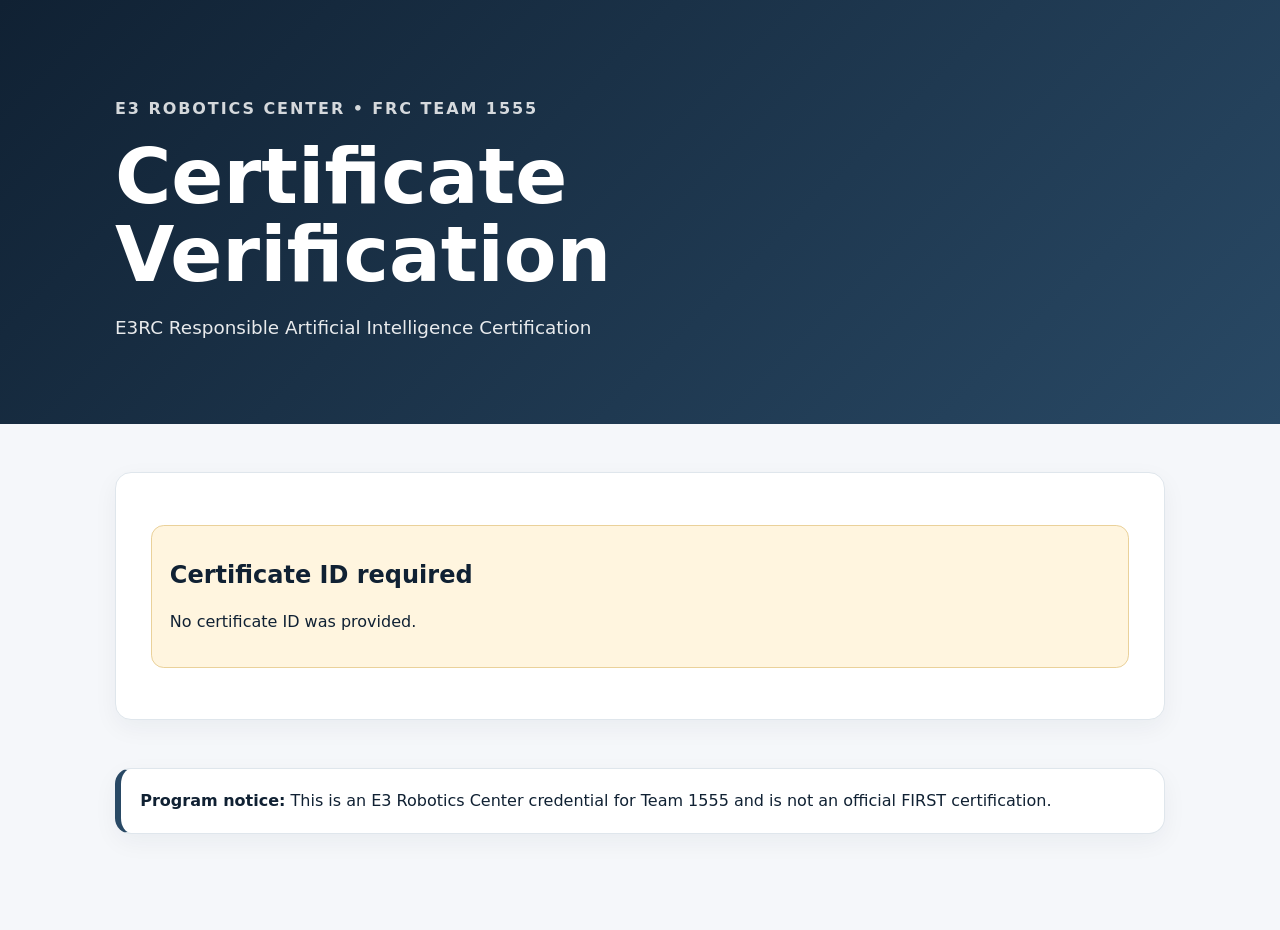
<file: verify.html>
<!doctype html>
<html lang="en">
<head>
  <meta charset="utf-8" />
  <meta name="viewport" content="width=device-width, initial-scale=1" />
  <title>Verify E3RC Responsible AI Certificate</title>
  <link rel="stylesheet" href="styles.css" />
  <link rel="stylesheet" href="certificate.css" />
</head>
<body>
  <header class="hero">
    <div class="wrap">
      <p class="eyebrow">E3 Robotics Center • FRC Team 1555</p>
      <h1>Certificate Verification</h1>
      <p class="lede">E3RC Responsible Artificial Intelligence Certification</p>
    </div>
  </header>
  <main class="wrap">
    <section class="lesson-panel">
      <div id="verifyResult">
        <h2>Checking certificate…</h2>
        <p class="muted">Certificate records are verified against the E3RC credential service when it is configured.</p>
      </div>
    </section>
    <section class="notice">
      <strong>Program notice:</strong> This is an E3 Robotics Center credential for Team 1555 and is not an official FIRST certification.
    </section>
  </main>
  <script>window.E3RC_CONFIG = { apiBase: 'https://e3rc-responsible-ai-certificates.bsoper.workers.dev' };</script>
  <script src="verify.js"></script>
</body>
</html>
</file>
<file: styles.css>
* { box-sizing: border-box; }
:root {
  font-family: Inter, ui-sans-serif, system-ui, -apple-system, BlinkMacSystemFont, "Segoe UI", sans-serif;
  color: #102133;
  background: #f5f7fa;
}
html { scroll-behavior: smooth; }
body { margin: 0; line-height: 1.6; }
a { color: inherit; }
.wrap { width: min(1050px, calc(100% - 2rem)); margin: 0 auto; }
.hero { padding: 5rem 0 4rem; background: linear-gradient(135deg, #102133, #294965); color: white; }
.eyebrow { text-transform: uppercase; letter-spacing: .12em; font-weight: 700; opacity: .82; }
.eyebrow.dark { color: #294965; margin: 0 0 .3rem; }
h1 { max-width: 820px; font-size: clamp(2.3rem, 6vw, 4.8rem); line-height: 1.02; margin: .4rem 0 1rem; }
h2 { line-height: 1.15; }
.lede { font-size: 1.15rem; max-width: 760px; opacity: .9; }
.actions, .lesson-toolbar { display: flex; gap: 1rem; align-items: center; flex-wrap: wrap; margin-top: 2rem; }
button, .actions a { border: 0; border-radius: .8rem; padding: .9rem 1.15rem; font: inherit; font-weight: 700; cursor: pointer; text-decoration: none; }
button { background: #102133; color: white; }
button:hover { opacity: .9; }
button:disabled { opacity: .45; cursor: not-allowed; }
.hero button { background: white; color: #102133; }
.actions a { border: 1px solid rgba(255,255,255,.35); }
.secondary { background: #e9eef3; color: #102133; }
main { padding: 3rem 0; }
section { margin-bottom: 3rem; }
.grid { display: grid; grid-template-columns: repeat(auto-fit, minmax(180px, 1fr)); gap: 1rem; }
.card, .modules li, .notice, .progress-panel, .lesson-panel, .question-card, .resume-panel { background: white; border: 1px solid #dfe6ec; border-radius: 1rem; padding: 1.2rem; box-shadow: 0 8px 25px rgba(16,33,51,.05); }
.card h3 { margin-top: 0; }
.modules { list-style: none; padding: 0; display: grid; gap: .8rem; }
.modules li { display: flex; justify-content: space-between; align-items: center; gap: 1rem; }
.modules li.complete { border-left: .45rem solid #294965; }
.module-meta, .muted { font-size: .92rem; opacity: .7; }
.small { font-size: .84rem; }
.module-button { min-width: 92px; }
.notice { border-left: .4rem solid #294965; }
.footer { padding-bottom: 3rem; opacity: .65; }
.progress-panel { display: grid; gap: 1rem; }
.progress-panel h2 { margin: 0; }
.progress-track { width: 100%; height: 14px; overflow: hidden; background: #e5ebf0; border-radius: 999px; }
.progress-bar { height: 100%; width: 0; background: #294965; transition: width .25s ease; }
.resume-panel { display: grid; gap: 1.2rem; }
.resume-panel h2 { margin: 0; }
.resume-code-row { display: flex; gap: .8rem; align-items: center; flex-wrap: wrap; padding: 1rem; border-radius: .8rem; background: #f4f7f9; }
.resume-code-row code { font-size: 1.05rem; font-weight: 800; letter-spacing: .08em; background: white; padding: .5rem .7rem; border-radius: .5rem; border: 1px solid #dfe6ec; }
.resume-actions { display: grid; grid-template-columns: minmax(190px, .65fr) minmax(280px, 1.35fr); gap: 1rem; align-items: end; }
.resume-form { display: grid; gap: .45rem; }
.resume-input-row { display: flex; gap: .5rem; }
.resume-input-row input { min-width: 0; flex: 1; border: 1px solid #cbd6df; border-radius: .7rem; padding: .8rem .9rem; font: inherit; text-transform: uppercase; letter-spacing: .04em; }
.success-text { color: #176936; font-size: .92rem; }
.warning-text { color: #8a5a00; font-size: .92rem; }
.lesson-panel { padding: clamp(1.25rem, 4vw, 2.2rem); }
.lesson-toolbar { justify-content: space-between; margin-top: 0; border-bottom: 1px solid #e5ebf0; padding-bottom: 1rem; }
.lesson-content { max-width: 780px; margin: 0 auto; }
.lesson-content h1 { color: #102133; font-size: clamp(2rem, 5vw, 3.2rem); margin-top: 2rem; }
.lesson-content h2 { margin-top: 2rem; }
.lesson-content blockquote { margin: 1.5rem 0; padding: .8rem 1rem; border-left: .35rem solid #294965; background: #f4f7f9; }
.lesson-content code { background: #eef2f5; padding: .12rem .3rem; border-radius: .25rem; }
.knowledge-check { max-width: 820px; margin: 3rem auto 0; border-top: 2px solid #dfe6ec; padding-top: 2rem; }
.question-card { margin: 1rem 0; box-shadow: none; }
.question-card legend { font-weight: 750; padding: 0 .25rem; }
.choice { display: flex; gap: .65rem; align-items: flex-start; padding: .65rem .2rem; cursor: pointer; }
.choice input { margin-top: .35rem; }
.quiz-result { margin-top: 1rem; }
.success, .warning { border-radius: .8rem; padding: 1rem 1.1rem; margin: 1rem 0; }
.success { background: #e8f5ed; border: 1px solid #b7dcc5; }
.warning { background: #fff5df; border: 1px solid #ead19a; }
.hidden { display: none !important; }
@media (max-width: 720px) {
  .resume-actions { grid-template-columns: 1fr; }
  .resume-input-row { flex-direction: column; }
}
@media (max-width: 640px) {
  .hero { padding: 3rem 0; }
  .modules li { align-items: stretch; flex-direction: column; }
  .module-button { width: 100%; }
}
</file>
<file: certificate.css>
.certificate-form { display:flex; gap:.8rem; align-items:end; flex-wrap:wrap; margin:1rem 0 1.5rem; }
.certificate-form label { width:100%; }
.certificate-form input { min-width:min(100%, 360px); padding:.85rem 1rem; border:1px solid #bcc8d3; border-radius:.7rem; font:inherit; }
.certificate-actions { display:flex; gap:.7rem; flex-wrap:wrap; margin-top:1rem; }
.certificate-sheet { background:#fff; border:4px solid #102133; padding:2.2rem; margin:1.5rem 0; text-align:center; box-shadow:0 12px 35px rgba(16,33,51,.12); }
.certificate-kicker { font-weight:800; letter-spacing:.11em; text-transform:uppercase; font-size:.85rem; }
.certificate-sheet h2 { font-size:clamp(2rem,5vw,3.5rem); margin:.6rem 0 .2rem; }
.certificate-subtitle { font-size:1.2rem; font-weight:700; }
.certificate-name { font-size:clamp(2rem,5vw,3.2rem); font-weight:800; margin:1rem 0; }
.certificate-grid { display:grid; grid-template-columns:repeat(4,1fr); gap:.8rem; margin:2rem 0; text-align:left; }
.certificate-grid > div { border-top:1px solid #cfd8e1; padding-top:.7rem; overflow-wrap:anywhere; }
.certificate-bottom { display:flex; justify-content:space-between; align-items:end; gap:1rem; text-align:left; }
.certificate-qr { width:140px; height:140px; }
.small { font-size:.8rem; }
@media (max-width:760px) { .certificate-grid { grid-template-columns:1fr 1fr; } .certificate-bottom { align-items:center; } }
@media print {
  body * { visibility:hidden; }
  #certificatePreview, #certificatePreview * { visibility:visible; }
  #certificatePreview { position:absolute; left:0; top:0; width:100%; }
  .certificate-sheet { box-shadow:none; margin:0; min-height:7.2in; }
}
</file>
